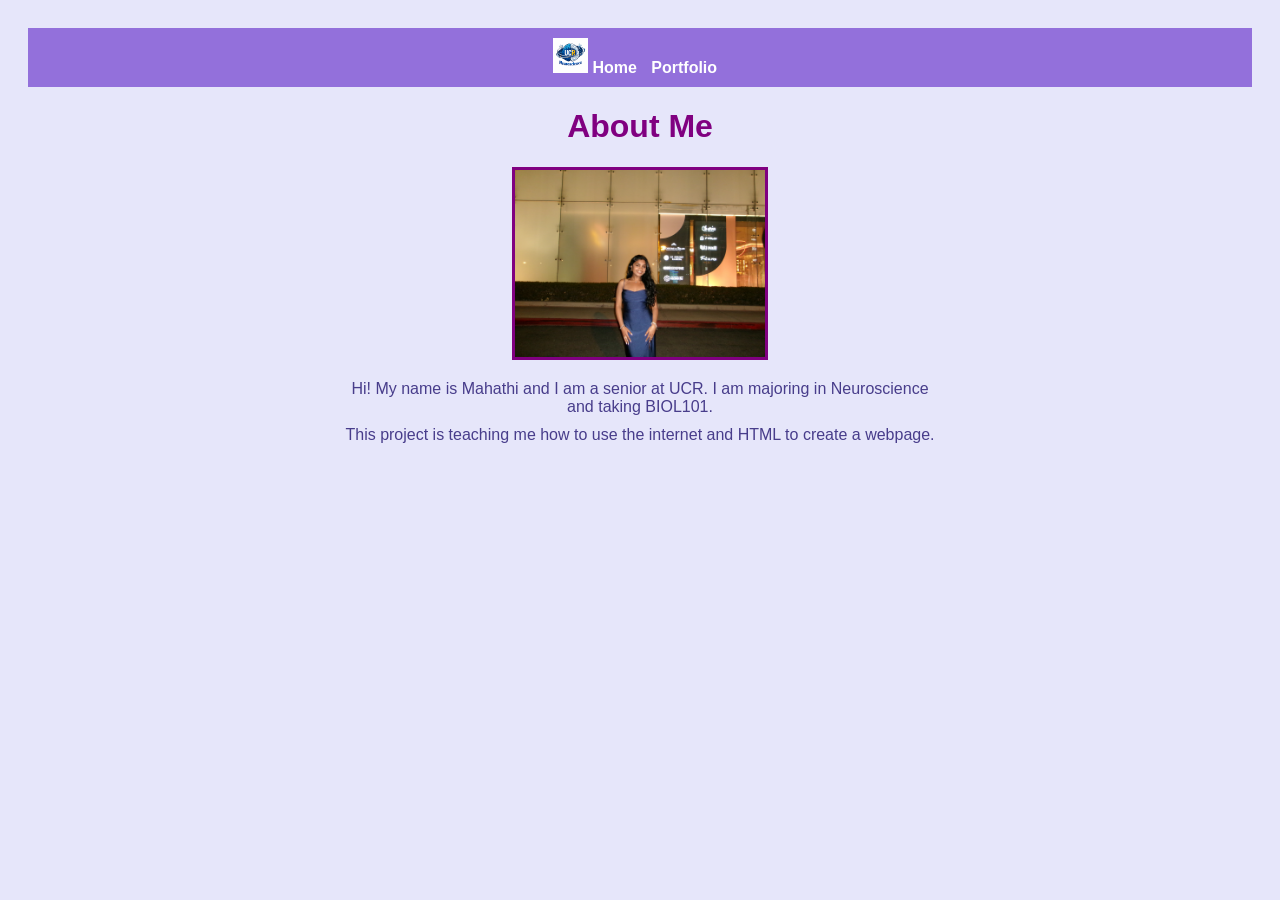
<file: index.html>
<!DOCTYPE html>
<html>
<head>
    <title>About Me</title>
    <link rel="stylesheet" href="css/style.css">
</head>

<body>

    <nav>
        <img src="img/neuro.png" alt="Logo">
        <a href="index.html">Home</a>
        <a href="portfolio.html">Portfolio</a>
    </nav>

    <h1>About Me</h1>

    <img src="img/mahathi.jpg" alt="A picture of me" class="bio-photo">

    <p>Hi! My name is Mahathi and I am a senior at UCR. I am majoring in Neuroscience and taking BIOL101.</p>

    <p>This project is teaching me how to use the internet and HTML to create a webpage.</p>

</body>
</html>
</file>
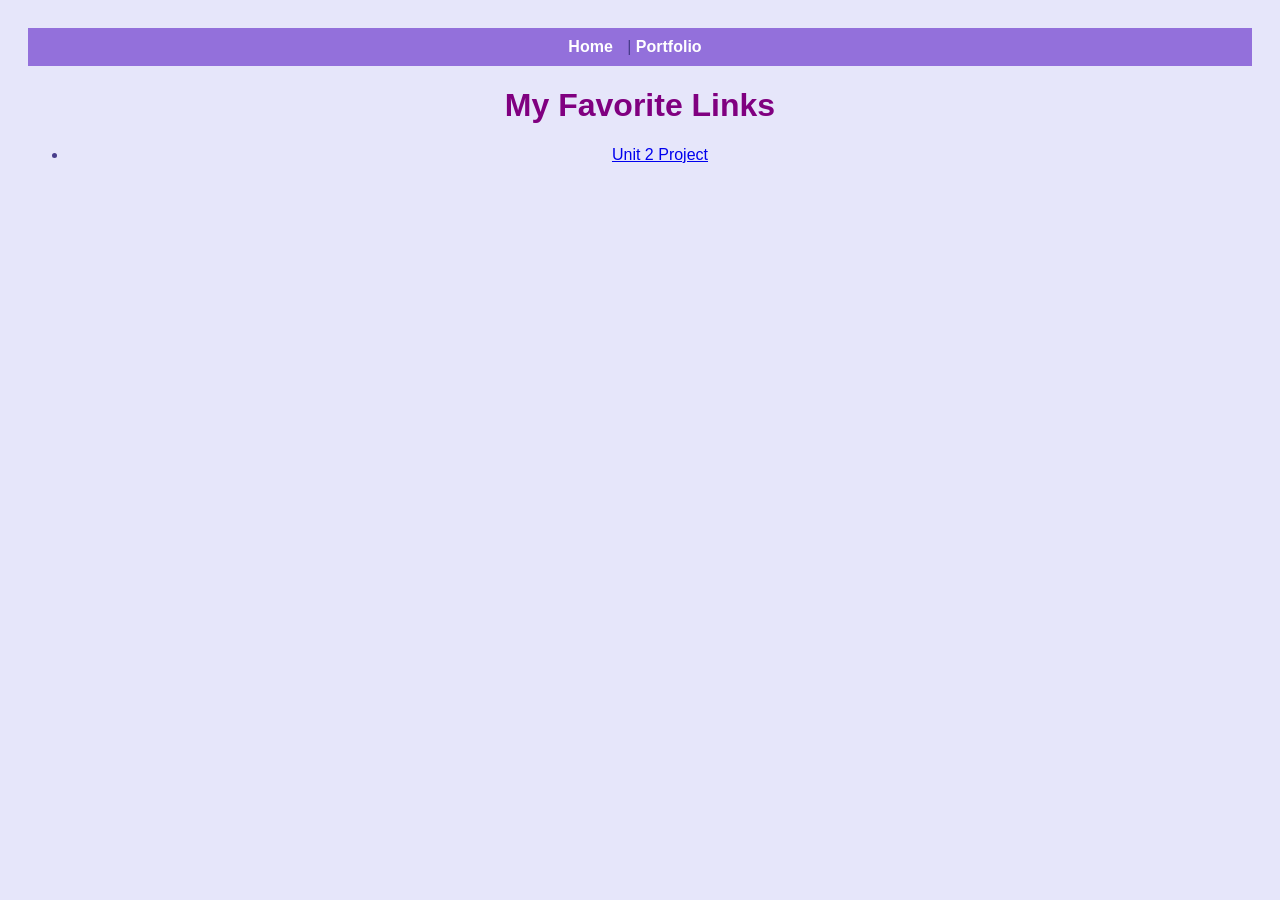
<file: portfolio.html>
<!DOCTYPE html>
<html>
<head>
    <title>My Portfolio</title>
    <link rel="stylesheet" href="css/style.css">
</head>
<body>
    <nav>
        <a href="index.html">Home</a> | 
        <a href="portfolio.html">Portfolio</a>
    </nav>

    <h1>My Favorite Links</h1>
    <ul>
        <li><a href="file:///Users/mahathivurimi/Downloads/Unit-02-Project%20(1).html">Unit 2 Project</a></li>
    </ul>
</body>
</html>
</file>
<file: css/style.css>
body {
    font-family: Arial;
    background-color: lavender;
    color: darkslateblue;
    padding: 20px;
    text-align: center;
}

/* Navigation bar */
nav {
    background-color: mediumpurple;
    padding: 10px;
}

nav img {
    height: 35px;
}

nav a {
    color: white;
    font-weight: bold;
    text-decoration: none;
    margin-right: 10px;
}

h1 {
    color: purple;
}

/* Bio photo */
.bio-photo {
    width: 250px;
    border: 3px solid purple;
    display: block;
    margin: 20px auto;
}

/* Paragraph styling */
p {
    max-width: 600px;
    margin: 10px auto;
}
</file>
